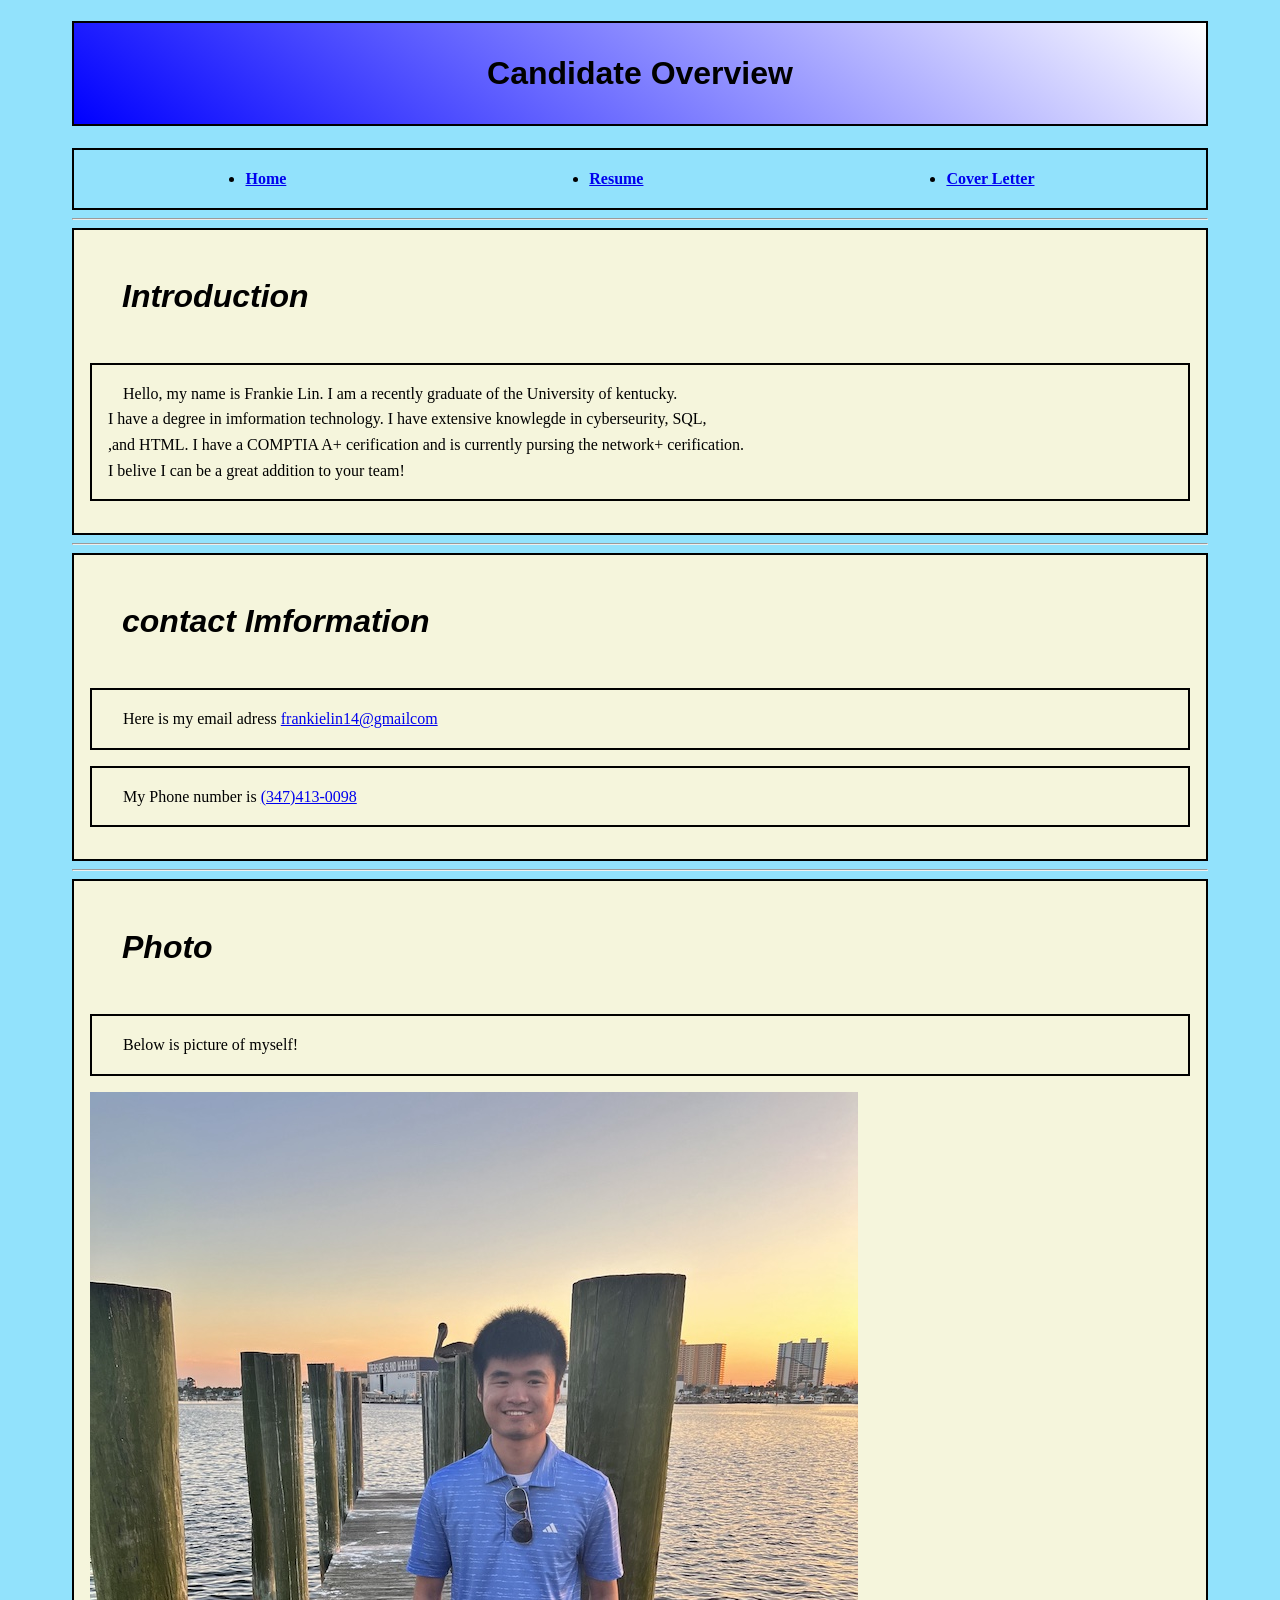
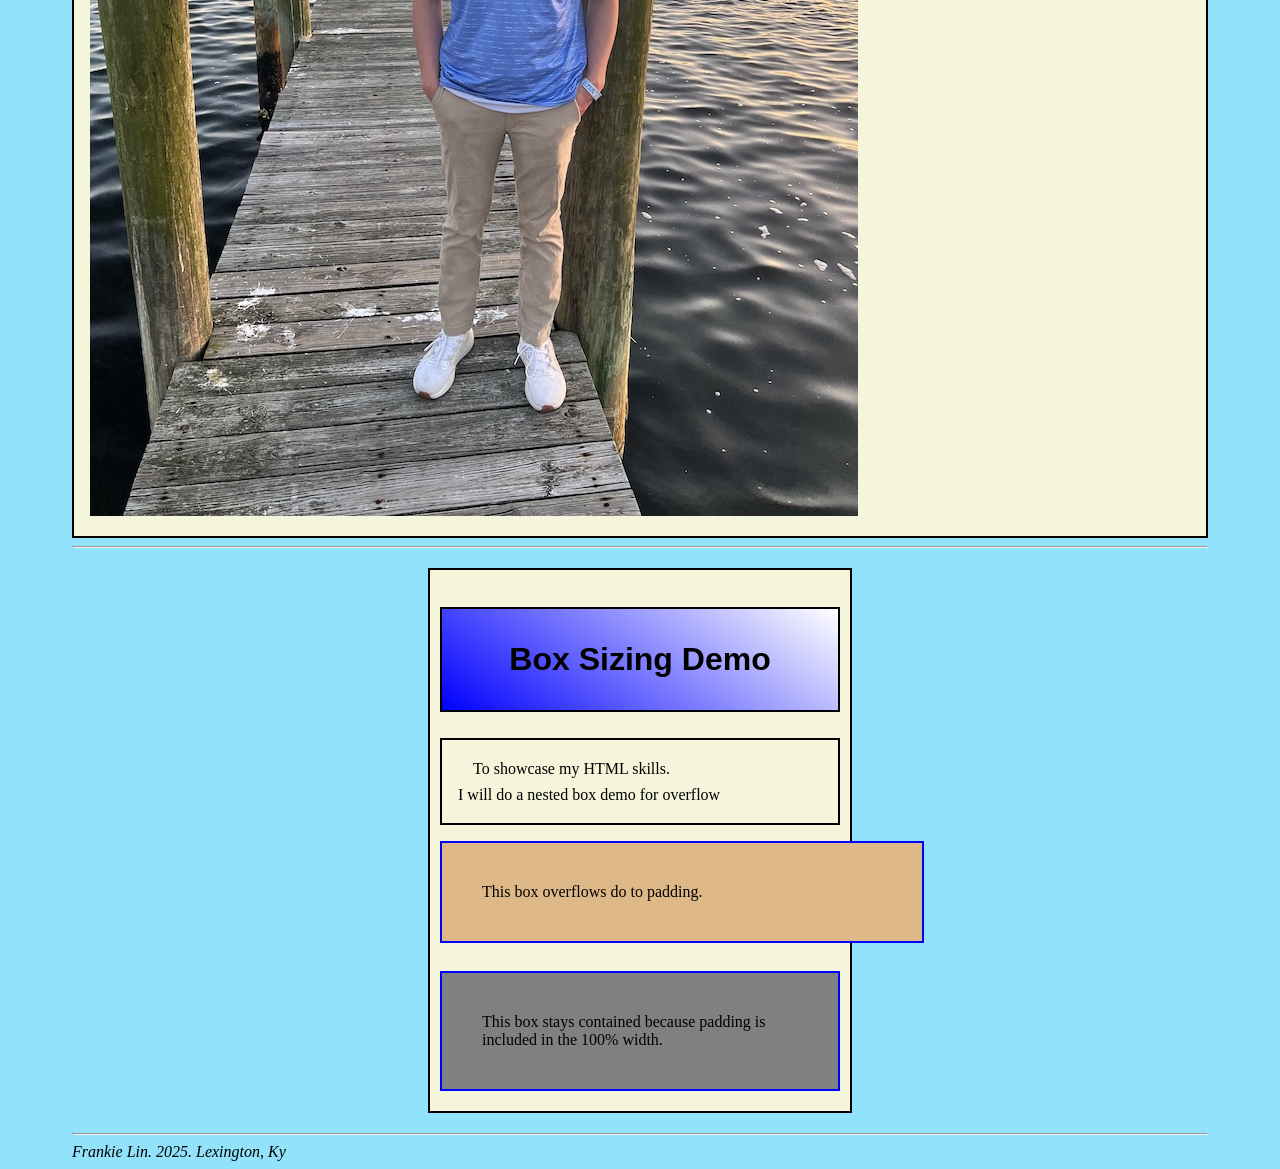
<file: index.html>
<!DOCTYPE html>
<html lang="en">
<head>
    <meta charset="UTF-8">
    <meta name="viewport" content="width=device-width, initial-scale=1.0">
    <meta name="author" content="C. Frankie Lin">
    <meta name="description" content="My first web page">
    <base href="https://frankielin14-del.github.io/ICT420_2025/">
    <title>Personal Profile</title>
    <link rel="stylesheet" href="CSS/style.css">
<script type="application/ld+json">
{
  "@context": "https://schema.org",
  "@type": "WebPage",
  "name": "Personal Profile - Frankie Lin",
  "description": "A candidate overview for Frankie Lin, a University of Kentucky IT graduate specializing in cybersecurity, SQL, and HTML.",
  "url": "https://frankielin14-del.github.io/ICT420_2025/index.html",
  "author": {
    "@type": "Person",
    "name": "Frankie Lin",
    "jobTitle": "IT Specialist",
    "email": "frankielin14@gmail.com",
    "telephone": "+13474130098",
    "alumniOf": {
      "@type": "CollegeOrUniversity",
      "name": "University of Kentucky"
    },
    "knowsAbout": [
      "Cybersecurity",
      "SQL",
      "HTML",
      "CompTIA A+",
      "Network+"
    ],
    "hasCredential": [
      {
        "@type": "EducationalOccupationalCredential",
        "name": "CompTIA A+"
      }
    ]
  },
  "mainEntity": {
    "@type": "Person",
    "name": "Frankie Lin",
    "image": "https://frankielin14-del.github.io/ICT420_2025/media/IMG_8689.jpg"
  }
}
</script>
</head>
<body>
    <header>
        <h1>Candidate Overview</h1>
        <nav>
            <ul> 
                <li><a href="index.html">Home</a></li>
                <li><a href="resume.html">Resume</a></li>
                <li><a href="coverletter.html"> Cover Letter</a></li>
            </ul>

        </nav>
    </header>
    <hr>
    <section>
    <h2> Introduction</h2>
    <p> 
        Hello, my name is Frankie Lin. I am a recently graduate of the University of kentucky.<br>
        I have a degree in imformation technology. I have extensive knowlegde in cyberseurity, SQL, <br> 
        ,and HTML. I have a COMPTIA A+ cerification and is currently pursing the network+ cerification.<br>
        I belive I can be a great addition to your team!
    </p>
    </section>
    <hr>
 <section>
    <h2>contact Imformation</h2>
    <p> Here is my email adress <a href="mailto:frankielin@gmail.com">frankielin14@gmailcom</a></p>
    <p> My Phone number is <a href="tel:+13474130098">(347)413-0098</a></p>
</section>
    <hr> 
    <section>
     <h2>Photo</h2>
     <p>Below is picture of myself!</p>
    <picture>
    <source srcset="media/selfpicsmall.jpeg" media="(max-width: 672px)">
    <source srcset="media/selfpiclarge.jpeg" media="(min-width: 673px)">
    <img src="media/IMG_8689.jpg" alt="picture of Frankie posing on a dock">
</picture>
    </section>
    <hr>
<section class="intro-section">
  <h1>Box Sizing Demo</h1>
  <p>To showcase my HTML skills.<br>
I will do a nested box demo for overflow</p>

  <article class="overflow-box">
    This box overflows do to padding.
  </article>

  <br>

  <article class="fixed-box">
    This box stays contained because padding is included in the 100% width.
  </article>
</section>
<hr>
    <footer>
        <address>
            Frankie Lin. 2025. Lexington, Ky
        </address>
    </footer>
</body>
</html>
</file>
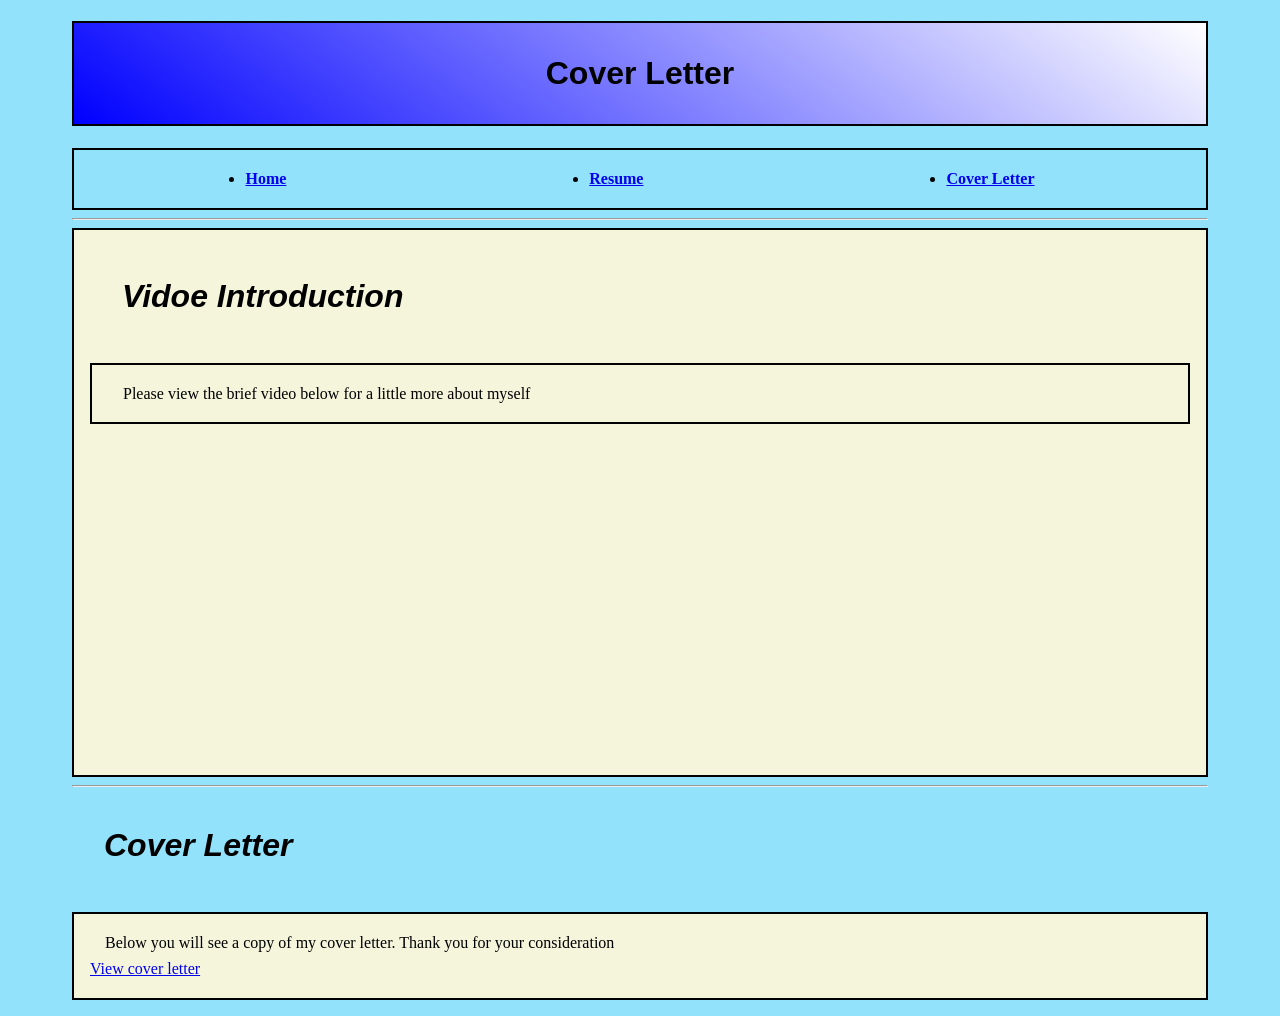
<file: coverletter.html>
<!DOCTYPE html>
<html lang="en">
<head>
    <meta charset="UTF-8">
    <meta name="viewport" content="width=device-width, initial-scale=1.0">
    <meta name="author" content="C. Frankie Lin">
    <meta name="description" content="My first web page">
    <base href="https://frankielin14-del.github.io/ICT420_2025/">
    <title>Personal Profile</title>
    <link rel="stylesheet" href="CSS/style.css">
<script type="application/ld+json">
{
  "@context": "https://schema.org",
  "@type": "WebPage",
  "name": "Cover Letter - Frankie Lin",
  "description": "Professional cover letter and video introduction for Frankie Lin.",
  "url": "https://frankielin14-del.github.io/ICT420_2025/coverletter.html",
  "mainEntity": {
    "@type": "Person",
    "name": "Frankie Lin",
    "jobTitle": "IT Specialist",
    "subjectOf": [
      {
        "@type": "VideoObject",
        "name": "Video Introduction",
        "description": "A personal video introduction recorded for potential employers.",
        "uploadDate": "2026-02-17",
        "thumbnailUrl": "https://frankielin14-del.github.io/ICT420_2025/media/IMG_8689.jpg",
        "contentUrl": "https://www.youtube.com/watch?v=dQw4w9WgXcQ"
      },
      {
        "@type": "DigitalDocument",
        "name": "IT Specialist Cover Letter",
        "url": "https://frankielin14-del.github.io/ICT420_2025/ITspecialistCoverLetter.pdf",
        "encodingFormat": "application/pdf"
      }
    ]
  }
}
</script>
</head>

<body>
    <header>
        <h1>Cover Letter</h1>
        <nav>
            <ul> 
                <li><a href="index.html">Home</a></li>
                <li><a href="resume.html">Resume</a></li>
                <li><a href="coverletter.html"> Cover Letter</a></li>
            </ul>

        </nav>
    </header>
<hr> 
<section>
<h2>Vidoe Introduction</h2>
<p>Please view the brief video below for a little more about myself</p>
<iframe width="560" height="315" src="https://www.youtube.com/embed/jjLTt7twqjQ?si=K6nA05H_TS9T5RdH" title="YouTube video player" frameborder="0" allow="accelerometer; autoplay; clipboard-write; encrypted-media; gyroscope; picture-in-picture; web-share" referrerpolicy="strict-origin-when-cross-origin" allowfullscreen></iframe>
</section>
<hr>
<h2>Cover Letter</h2>
<p>
    Below you will see a copy of my cover letter. Thank you for your consideration<br>
    <a href="ITspecialistCoverLetter.pdf" download> View cover letter</a>
</p>

</body>
</file>
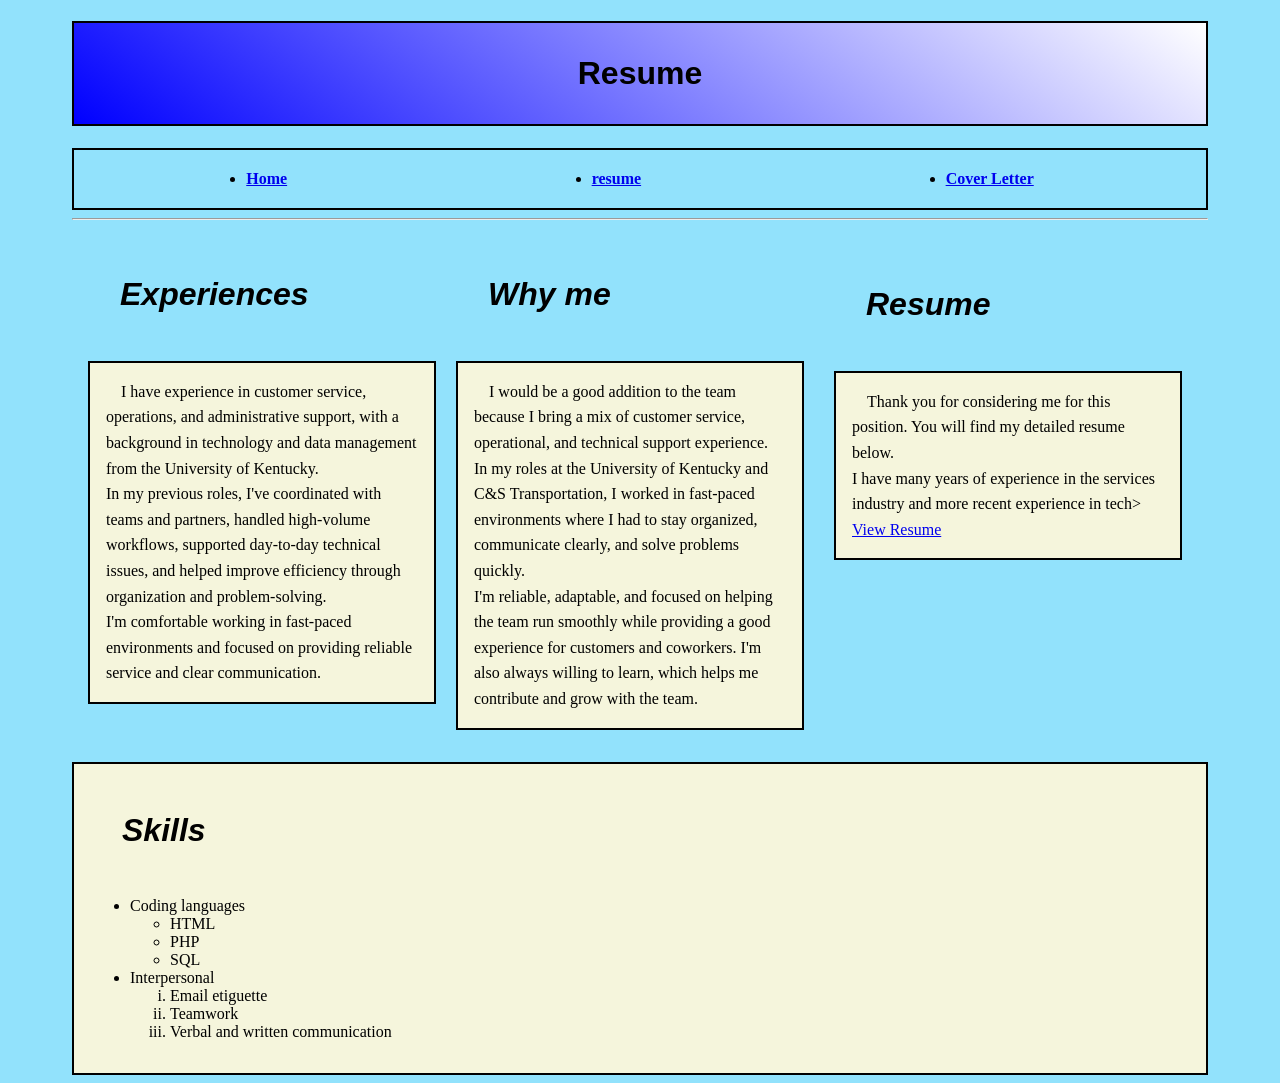
<file: resume.html>
<!DOCTYPE html>
<html lang="en">
<head>
    <meta charset="UTF-8">
    <meta name="viewport" content="width=device-width, initial-scale=1.0">
    <meta name="author" content="C. Frankie Lin">
    <meta name="description" content="My first web page">
    <base href="https://frankielin14-del.github.io/ICT420_2025/">
    <title>Personal Profile</title>
    <link rel="stylesheet" href="CSS/style.css">
<script type="application/ld+json">
{
  "@context": "https://schema.org",
  "@type": "WebPage",
  "name": "Resume - Frankie Lin",
  "description": "Professional resume of Frankie Lin, featuring experience in IT support, customer service, and operations.",
  "url": "https://frankielin14-del.github.io/ICT420_2025/resume.html",
  "mainEntity": {
    "@type": "Person",
    "name": "Frankie Lin",
    "jobTitle": "Student Technology Specialist",
    "knowsAbout": [
      "HTML",
      "PHP",
      "SQL",
      "Technical Support",
      "System Administration",
      "Data Analysis"
    ],
    "hasOccupation": [
      {
        "@type": "Occupation",
        "name": "Student Technology Specialist",
        "occupationLocation": {
          "@type": "City",
          "name": "Lexington, KY"
        }
      }
    ],
    "memberOf": [
      {
        "@type": "Organization",
        "name": "University of Kentucky ITS"
      },
      {
        "@type": "Organization",
        "name": "C&S Transportation"
      }
    ]
  }
}
</script>
</head>

<body>
    <header>
        <h1>Resume</h1>
        <nav>
            <ul> 
                <li><a href="index.html">Home</a></li>
                <li><a href="resume.html">resume</a></li>
                <li><a href="coverletter.html"> Cover Letter</a></li>
            </ul>

        </nav>
    </header>
<hr>
<section class="body">
    <article class="main-info">
<h2>Experiences</h2>
<p>
   I have experience in customer service, operations, and administrative support, with a background in technology and data management from the University of Kentucky.<br>
   In my previous roles, I've coordinated with teams and partners, handled high-volume workflows, supported day-to-day technical issues, and helped improve efficiency through organization and problem-solving.<br>
   I'm comfortable working in fast-paced environments and focused on providing reliable service and clear communication.
</p>
</article>

<article class="second-info">
<h2>Why me</h2>
<p>
    I would be a good addition to the team because I bring a mix of customer service, operational, and technical support experience.<br>
    In my roles at the University of Kentucky and C&S Transportation, I worked in fast-paced environments where I had to stay organized, communicate clearly, and solve problems quickly.<br> 
    I'm reliable, adaptable, and focused on helping the team run smoothly while providing a good experience for customers and coworkers. I'm also always willing to learn, which helps me contribute and grow with the team.<br>
</p>
</article>
<article class="info">
<h2>Resume</h2>
<p> 
    Thank you for considering me for this position. You will find my detailed resume below.<br>
    I have many years of experience in the services industry and more recent experience in tech> <br>

    <a href="ResumeCurrent.pdf" download> View Resume</a>
</p>
</article>
</section>

<section>
    <h2>Skills</h2>
<ul>
    <li>Coding languages
        <ul>
            <li>HTML</li>
            <li>PHP</li>
            <li>SQL</li>
        </ul>
    </li>
    <li>Interpersonal
        <ul class="numbers">
            <li>Email etiguette</li>
            <li>Teamwork</li>
            <li>Verbal and written communication</li>
        </ul>
    </li>
    
</ul>
</section>
</body>
</file>
<file: CSS/style.css>
html
{ background-color:#92e2fc;
margin: auto;
width: 90vw;
font-size: 16px;
font-family: Georgia, 'Times New Roman', Times, serif;
font-size: 100%;

}

h1 {
    color: black;
    font: 2em sans-serif;
    font-weight: Bold;
    padding: 1em;
    text-align: center;
    background: linear-gradient(36deg, blue, white);
    border: 2px solid black;
}

h2{
  color: black;
    font: 2em sans-serif;
    font-style: italic;
    font-weight: 900;
    margin: auto;
    padding: 1em;
    
}

p{
    background-color: beige;
    color:black;
    border: 2px solid black;
    padding: 1em;
    text-indent: 15px;
    line-height: 1.6;
    
  }

section{
    border: 2px solid black;
    background-color: beige;
    padding:1em;
}

nav ul {
    border: 2px solid black;
    font-weight: 900;
    margin: auto;
    display: flex;
    justify-content: space-around; 
    padding: 20px; 
    flex-wrap: wrap; 
}



.intro-section {
  width: 400px; 
  border: 2px solid black;
  padding: 10px;
  margin: 20px auto;
}


.overflow-box, .fixed-box {
  width: 100%;
  padding: 40px; 
  margin-bottom: 10px;
  border: 2px solid blue;
}


.overflow-box {
  background-color: burlywood; 
  box-sizing: content-box;   
}


.fixed-box {
  background-color: gray; 
  box-sizing: border-box;    
}

.numbers{
  list-style-type: lower-roman;
}

.body {
  border: 2px solid black;
    background-color: beige;
    padding:1em;
    display: flex;       
  flex-wrap: wrap;     
  gap: 20px;           
  background-color: transparent; 
  border: none;
}

.main-info{
  flex: 1;
  min-width: 300px;
}

.second-info{
flex: 1;
min-width: 300px;
}

.info{
  flex: 1;
  min-width: 200px;
  padding: 10px;
}
</file>
